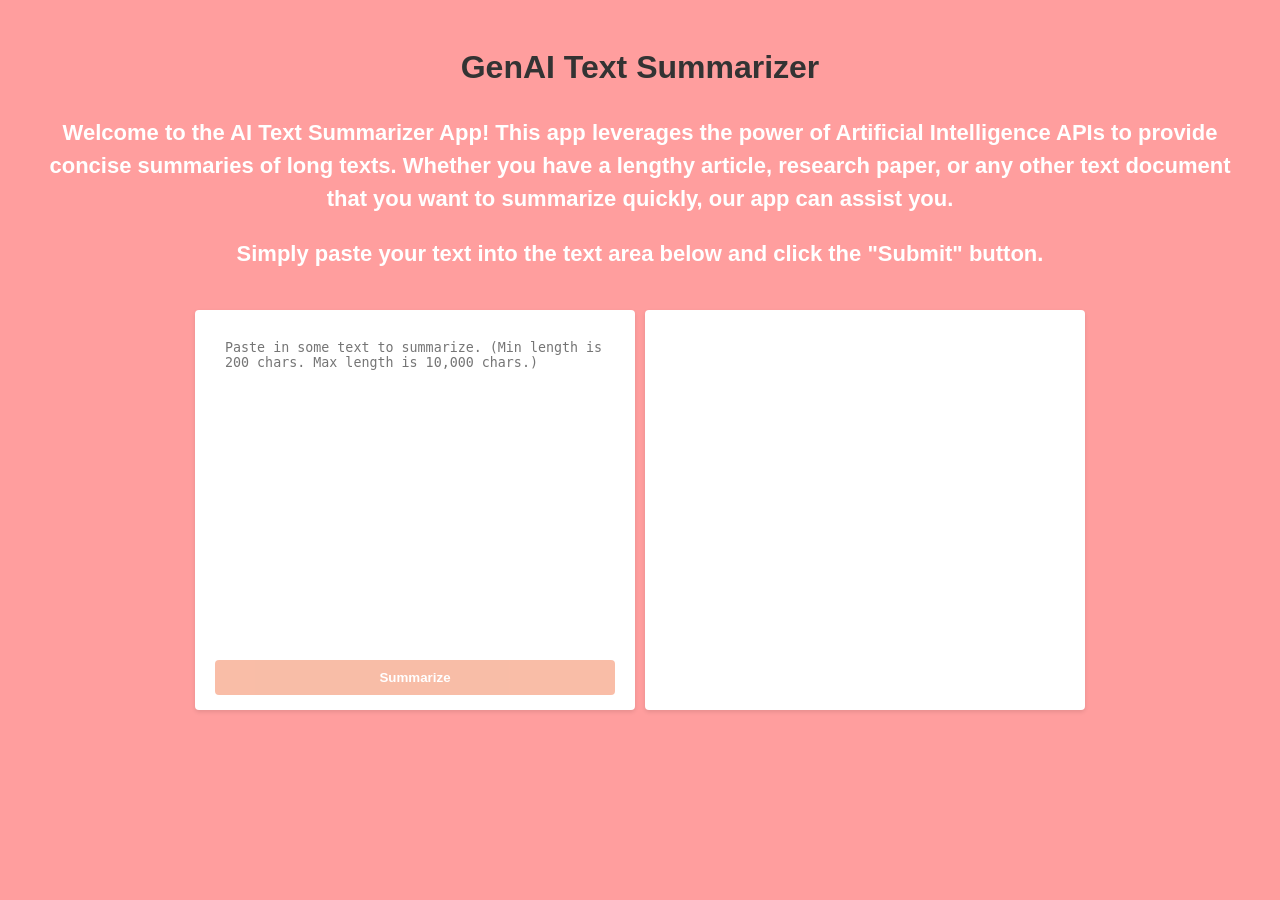
<file: Summarizer/public/index.html>
<!DOCTYPE html>
<html lang="en">
  <head>
    <meta charset="UTF-8">
    <meta name="viewport" content="width=device-width, initial-scale=1.0">
    <meta http-equiv="X-UA-Compatible" content="ie=edge">
    <title>AI Text Summarizer App</title>
    <link rel="stylesheet" href="stylesheet.css">   
  </head>
  <body>
    <h1>GenAI Text Summarizer</h1>
    <p> Welcome to the AI Text Summarizer App! This app leverages the power of Artificial Intelligence APIs to provide concise summaries of long texts. Whether you have a lengthy article, research paper, or any other text document that you want to summarize quickly, our app can assist you. </p>
    <p> Simply paste your text into the text area below and click the "Submit" button. </p>
    <div class="container">
      <div class="text-box">
        <textarea id="text_to_summarize" name="text_to_summarize" placeholder="Paste in some text to summarize. (Min length is 200 chars. Max length is 10,000 chars.)" maxlength="100000"></textarea>
        <button id="submit-button" class="submit-button" >
          <span class="submit-button-text">Summarize</span>
        </button>
      </div>
      <div class="text-box"> 
      <textarea id="summary" name="summarized_text" placeholder="Summarized text will appear here"> </textarea>
      </div>
    </div>
    <!-- <section class="cta-section">
      <div class="cta-content">
        <div class="cta-text">
        <h2>Curious how to build this app?</h2>
        <p>Join Postman's Student Program and elevate your software development and API knowledge to help you in your career.</p>
          <a href="https://www.postman.com/student-program/student-expert/?utm_campaign=CGC&utm_medium=referral&utm_source=internal&utm_term=pbl-skilljar&utm_content=pbl_summariser_app" class="cta-button" target="_blank" rel="noopener nofollow">Register as student</a>
        </div>
        <img src="images/learning.png"></img>
      </div>
    </section> -->
    <script src="script.js"></script>
  </body>
</html>
</file>
<file: Summarizer/public/stylesheet.css>
.cta-section {
  background-color: #f2f2f2;
  padding: 40px;
}

.cta-content {
  justify-content: center;
  display: flex;
  flex-wrap: nowrap;
}

.cta-text {
  flex-basis: 50%;
  padding-right: 20px;
}

.cta-content h2 {
  font-size: 25px;
  color: #333;
  margin-bottom: 10px;
}

.cta-content p {
  font-size: 16px;
  color: #666;
  padding-bottom: 10px;
}

.cta-button {
  padding: 10px 20px;
  border: 1px solid #A6A6A6;
  width: 300px;
  max-height: 40px;
  color: #333;
  font-weight: bold;
  text-decoration: none;
  border-radius: 4px;
  transition: background-color 0.3s ease;
}

.cta-button:hover {
  border-color: #333333;
}

img {
  max-height:200px;
  max-width: auto;
}

body {
  font-family: 'Roboto', sans-serif;
  background-color: #ff9e9e;
  padding: 20px;
  text-align: center
}

h1 {
  text-align: center;
  font-weight: bold;
  color: #333;
  margin-bottom: 30px;
  font-size: 32px;
}

p {
  line-height: 1.5;
  margin-bottom: 20px;
  font-size: 22px;
  color: white;
  font-weight: 600;
}

.container {
  display: flex;
  gap: 10px;
  flex-wrap: wrap;
  justify-content: center;
  margin: 0 auto;
  padding: 20px;
}

.text-box {
  width: 400px;
  border-radius: 4px;
  box-shadow: 0 2px 4px rgba(0, 0, 0, 0.1);
  display: flex;
  flex-direction: column;
  padding: 20px;
  background-color: #ffffff
}

textarea {
  height: 300px;
  resize: none;
  border: none;
  padding: 10px;
  margin-bottom: 10px;
}

.submit-button {
  position: relative;
  background-color: #ef5b25;
  color: #ffffff;
  font-weight: bold;
  border-radius: 4px;
  border: none;
  padding: 10px 20px;
  cursor: pointer;
  margin-bottom: -5px;
}

.submit-button-text {
  color: #ffffff;
  transition: all 0.2s;
}

.submit-button:disabled{
  position: relative;
  background-color: #ef5b25;
  color: #ffffff;
  opacity: 40%;
  font-weight: bold;
  border-radius: 4px;
  border: none;
  padding: 10px 20px;
  border-radius: 4px;
  cursor: pointer;
  margin-bottom: -5px;
}

.submit-button--loading .submit-button-text {
  visibility: hidden;
  opacity: 0;
}

.submit-button--loading::after {
    content: "";
    position: absolute;
    width: 16px;
    height: 16px;
    top: 0;
    left: 0;
    right: 0;
    bottom: 0;
    margin: auto;
    border: 4px solid transparent;
    border-top-color: #ffffff;
    border-radius: 50%;
    animation: button-loading-spinner 1s ease infinite;
}

@media (max-width: 768px) {
  .container {
    flex-direction: column;
  }
}

@keyframes button-loading-spinner {
    from {
        transform: rotate(0turn);
    }

    to {
        transform: rotate(1turn);
    }
}
</file>
